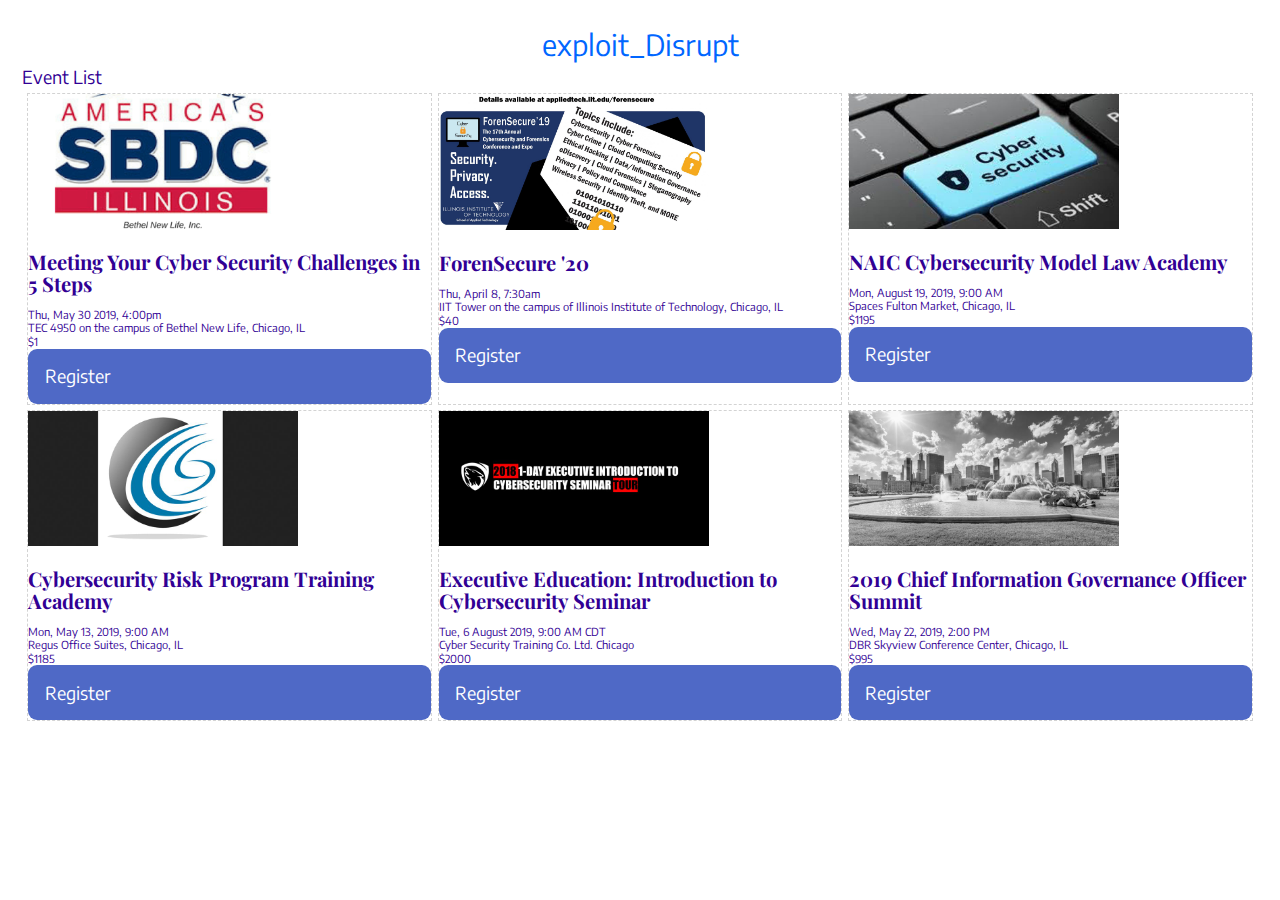
<file: index.html>
<!DOCTYPE html>
<html lang="en">
<head id="head-discovery">
  <title>exploit_Disrupt Discovery</title>
  <meta charset="utf-8" />
  <meta name="viewport" content="width=device-width,initial-scale=1.0,shrink-to-fit=no" />
  <link rel="stylesheet" href="assets/css/screen.css" />
  <script src="assets/js/site.js"></script>
</head>
<body id="body-discovery">
  <header id="header-discovery">
    <a href="#content-discovery"><h1>exploit_Disrupt</h1></a>
  </header>
  <main id="content-discovery">
    <section id="event-section">
      <h2>Event List</h2>
      <ul id="event-list">
        <li class="event-entry">
          <img id="sbdc-img" class="event-img" src="assets/img/sbdc.png"
          alt="SBDC Banner Image" />
          <h3 id="sbdc-title" class="event-title">Meeting Your Cyber Security Challenges in 5 Steps</h3>
          <ul class="event-info">
            <li id="sbdc-start-date" class="event-start-date">Thu, May 30 2019, 4:00pm</li>
            <li id="sbdc-brief-location" class="event-brief-location">TEC 4950 on the campus of Bethel New Life, Chicago, IL</li>
            <li id="sbdc-price" class="event-price">$1</li>
          </ul>
          <a id="sbdc" class="custom-button-link" href="description/">Register</a>
          <ul class="hidden">
            <li id="sbdc-end-date" class="event-end-date">Thu, May 30, 2019, 6:00pm</li>
            <li id="sbdc-full-location" class="event-full-location">
              TEC 4950 on the campus of Bethel New Life
              Bethel New Life, Inc.
              4950 W. Thomas Street
              Chicago, IL 60651</li>
            <li id="sbdc-org" class="event-organization">West Side Forward Chicago at Bethel New Life</li>
            <li class="event-description">
              <p id="sbdc-descrip">
                Cyber crime targeting businesses continues to be a major concern. Small and mid-size
                businesses hit by a hack or data breach lose an average of $80,000 plus the damage
                to sales and business reputation. Learn five steps to deter cyber criminals and
                help avoid the problems that could destroy a business. Better Business Bureau has
                teamed up with National Cyber Security Alliance and National Institute for Science
                and Technology and local cyber security experts
              </p>
            </li>
          </ul>
        </li>
        <li class="event-entry">
          <img id="forensecure-img" class="event-img" src="assets/img/forensecure.jpg"
          alt="ForenSecure Banner Image" />
          <h3 id="forensecure-title" class="event-title">ForenSecure '20</h3>
          <ul class="event-info">
            <li id="forensecure-start-date" class="event-start-date">Thu, April 8, 7:30am</li>
            <li id="forensecure-brief-location" class="event-brief-location">
              IIT Tower on the campus of Illinois Institute of
              Technology, Chicago, IL
            </li>
            <li id="forensecure-price" class="event-price">$40</li>
          </ul>
          <a id="forensecure" class="custom-button-link" href="description/">Register</a>
          <ul class="hidden">
            <li id="forensecure-end-date" class="event-end-date">Fri, April 9, 2020, 5:00pm</li>
            <li id="forensecure-full-location" class="event-full-location">10 W 35th St, Chicago, IL 60616</li>
            <li id="forensecure-org" class="event-organization">IIT</li>
            <li class="event-description">
              <p id="forensecure-descrip">
                ABOUT THE CONFERENCE
                We invite your participation as a sponsor/exhibitor, speaker, or attendee of
                ForenSecure’19: IT Forensics and Security Conference and Expo at Illinois Institute
                of Technology. This is an industry-focused technical conference (not an academic
                conference) with multiple tracks. It attracts 200+ professionals for an intensive
                one- and a half-day schedule that includes discussion and debate over forensics,
                security, data/information governance, cyber crime and security, cyber security
                legislation and legal issues, ethical hacking, eDiscovery, cloud forensics,
                steganography, policy and compliance, privacy, wireless security, cloud computing,
                identity theft, and more.

                PAST PARTICIPANTS
                A dynamic and growing number of organizations have contributed to the success of
                this conference, including: AccessData, Argonne National Laboratory, Authentify,
                Cisco, The Chicago Police Department, CompTIA, Computer Associates, the FBI,
                Fermilab, Fortinet, Guidance Software, IBM, IEEE, KPMG, Microsoft, Motorola,
                Sungard, UniForum, X-Ways Forensics and many others. Speakers and participants
                continue to represent local, regional, national, and international organizations
                and universities.
              </p>
            </li>
          </ul>
        </li>
        <li class="event-entry">
          <img id="css-img" class="event-img" src="assets/img/css.jpeg"
          alt="css Banner Image" />
          <h3 id="css-title" class="event-title">NAIC Cybersecurity Model Law Academy</h3>
          <ul class="event-info">
            <li id="css-start-date" class="event-start-date">Mon, August 19, 2019, 9:00 AM</li>
            <li id="css-brief-location" class="event-brief-location">
              Spaces Fulton Market, Chicago, IL
            </li>
            <li id="css-price" class="event-price">$1195</li>
          </ul>
          <a id="css" class="custom-button-link" href="description/">Register</a>
          <ul class="hidden">
            <li id="css-end-date" class="event-end-date">Tue, August 20, 2019, 4:45 PM CDT</li>
            <li id="css-full-location" class="event-full-location">
              Spaces Fulton Market
              159 N. Sangamon Street, Suite 200 and 300
              Chicago, IL 60607
            </li>
            <li id="css-org" class="event-organization">Corporate Compliance Seminars (CCS)</li>
            <li class="event-description">
              <p id="css-descrip">
                New cybersecurity regulations for insurance companies are approaching faster
                than you might think. The National Association of Insurance Commissioners
                (NAIC) approved Insurance Data Security Model Law and the State of New York in
                March 2017 placed into effect Section 500 of Title 23 of the Official
                Compilation of Codes.
              </p>
            </li>
          </ul>
        </li>
        <li class="event-entry">
          <img id="newyork-img" class="event-img" src="assets/img/newyork.jpeg"
          alt="newyork Banner Image" />
          <h3 id="newyork-title" class="event-title">
            Cybersecurity Risk Program Training Academy
          </h3>
          <ul class="event-info">
            <li id="newyork-start-date" class="event-start-date">Mon, May 13, 2019, 9:00 AM</li>
            <li id="newyork-brief-location" class="event-brief-location">
              Regus Office Suites, Chicago, IL
            </li>
            <li id="newyork-price" class="event-price">$1185</li>
          </ul>
          <a id="newyork" class="custom-button-link" href="description/">Register</a>
          <ul class="hidden">
            <li id="newyork-end-date" class="event-end-date">Tue, May 14, 2019, 4:45 PM</li>
            <li id="newyork-full-location" class="event-full-location">
              Regus Office Suites
              30 S. Wacker Drive
              22nd Floor
              Chicago , IL 60606
            </li>
            <li id="newyork-org" class="event-organization">
              New York Events List
            </li>
            <li class="event-description">
              <p id="newyork-descrip">
                This training program focuses on describing the effective components of a modern
                cybersecurity risk management program. The attendees will be prepared to start
                the evaluation of an existing program. They will then be able to discuss with
                senior management, the audit committee, and the board of directors how to
                proceed in improving cybersecurity risk management. Five main components of
                an effective program are reviewed: data, control implementation,
                verification, breach preparedness and risk management.
              </p>
            </li>
          </ul>
        </li>
        <li class="event-entry">
          <img id="training-img" class="event-img" src="assets/img/training.jpg"
          alt="training Banner Image" />
          <h3 id="training-title" class="event-title">
            Executive Education: Introduction to Cybersecurity Seminar
          </h3>
          <ul class="event-info">
            <li id="training-start-date" class="event-start-date">
              Tue, 6 August 2019, 9:00 AM CDT
            </li>
            <li id="training-brief-location" class="event-brief-location">
              Cyber Security Training Co. Ltd. Chicago
            </li>
            <li id="training-price" class="event-price">$2000</li>
          </ul>
          <a id="training" class="custom-button-link" href="description/">Register</a>
          <ul class="hidden">
            <li id="training-end-date" class="event-end-date">
              Tue, 6 August 2019, 5;00 PM
            </li>
            <li id="training-full-location" class="event-full-location">
              Cyber Security Training Co. Ltd. Chicago
            </li>
            <li id="training-org" class="event-organization">
              by Cyber Security Training Co. Ltd
            </li>
            <li class="event-description">
              <p id="training-descrip">
                Our 8-part Executive Introduction to Cybersecurity series are shorter courses
                designed to introduce managers, senior managers and executives to the most
                relevant cybersecurity topics to ensure they have the knowledge to make more
                informed decisions and better manage business risk.
              </p>
            </li>
          </ul>
        </li>
        <li class="event-entry">
          <img id="igi-img" class="event-img" src="assets/img/igi.jpg"
          alt="igi Banner Image" />
          <h3 id="igi-title" class="event-title">
            2019 Chief Information Governance Officer Summit
          </h3>
          <ul class="event-info">
            <li id="igi-start-date" class="event-start-date">
              Wed, May 22, 2019, 2:00 PM
            </li>
            <li id="igi-brief-location" class="event-brief-location">
              DBR Skyview Conference Center, Chicago, IL
            </li>
            <li id="igi-price" class="event-price">$995</li>
          </ul>
          <a id="igi" class="custom-button-link" href="description/">Register</a>
          <ul class="hidden">
            <li id="igi-end-date" class="event-end-date">
              Thu, May 23, 2019, 4:00 PM
            </li>
            <li id="igi-full-location" class="event-full-location">
              DBR Skyview Conference Center
              191 N. Wacker Drive
              Chicago, IL 60606-1698
            </li>
            <li id="igi-org" class="event-organization">
              Information Governance Initiative
            </li>
            <li class="event-description">
              <p id="igi-descrip">
                The CIGO Summit is an invitation-only executive event for senior leaders in
                cybersecurity, information management, law, privacy, data analytics, records
                management, compliance, and other IG-related disciplines. The registration
                function below indicates that you will be put on a “Waitlist,” which means
                that we will review your registration and contact you within 24 hours.
              </p>
            </li>
          </ul>
        </li>
        <!--<li class="event-entry">
                  <img id="X-img" class="event-img" src="assets/img/x.png"
                  alt="X Banner Image" />
                  <h3 id="X-title" class="event-title">
                    X
                  </h3>
                  <ul class="event-info">
                    <li id="X-start-date" class="event-start-date">
                      X
                    </li>
                    <li id="X-brief-location" class="event-brief-location">
                      X
                    </li>
                    <li id="X-price" class="event-price">X</li>
                  </ul>
                  <a id="X" class="custom-button-link" href="description/">Register</a>
                  <ul class="hidden">
                    <li id="X-end-date" class="event-end-date">
                      X
                    </li>
                    <li id="X-full-location" class="event-full-location">
                      X
                    </li>
                    <li id="X-org" class="event-organization">
                      X
                    </li>
                    <li class="event-description">
                      <p id="X-descrip">
                        X
                      </p>
                    </li>
                  </ul>
                </li>-->
      </ul>
    </section>
  </main>
</body>
</html>
<!-- <section>
  <h2>Filter:</h2>
  <form id="filter" action="index.html" method="post">
    <ul>
      <li id="filter-li-location">
        <label for="location">Location</label>
        <select name="location" id="location">
          <option value="Any">Any</option>
          <option value="Chicagoland">Chicagoland</option>
          <option value="New York">New York</option>
          <option value="Texas">Texas</option>
          <option value="San Francisco">San Francisco</option>
        </select>
      </li>
      <li id="filter-li-cost">
        <label for="cost">Cost</label>
        <select name="cost" id="cost">
          <option value="Any">Any</option>
          <option value="Free">Free</option>
          <option value="Payed Events">Payed Events</option>
        </select>
      </li>
      <li id="filter-li-type">
        <label for="type">Type of Event</label>
        <select name="type" id="type">
          <option value="Any">Any</option>
          <option value="Certification/Training">Certification/Training</option>
          <option value="Management">Management</option>
          <option value="Organization">Organization</option>
          <option value="Business">Business</option>
        </select>
      </li>
    </ul>
  </form>
</section> -->
</file>
<file: assets/css/screen.css>
@import url("https://fonts.googleapis.com/css?family=Merriweather:400,400i,700&subset=latin-ext");
@import url("https://fonts.googleapis.com/css?family=Encode+Sans:600,700,800&subset=latin-ext");
@import url("https://fonts.googleapis.com/css?family=Playfair+Display:400,700,900");

/* http://meyerweb.com/eric/tools/css/reset/
   v2.0 | 20110126
   License: none (public domain)
*/
/* stylelint-disable*/
a,abbr,acronym,address,applet,article,aside,audio,b,big,blockquote,body,canvas,caption,center,cite,code,dd,del,details,dfn,div,dl,dt,em,embed,fieldset,figcaption,figure,footer,form,h1,h2,h3,h4,h5,h6,header,hgroup,html,i,iframe,img,ins,kbd,label,legend,li,mark,menu,nav,object,ol,output,p,pre,q,ruby,s,samp,section,small,span,strike,strong,sub,summary,sup,table,tbody,td,tfoot,th,thead,time,tr,tt,u,ul,var,video{margin:0;padding:0;border:0;font:inherit;vertical-align:baseline}article,aside,details,figcaption,figure,footer,header,hgroup,main,menu,nav,section{display:block}html,.stylelint{line-height:1}body{line-height:inherit}ol,ul{list-style:none}blockquote,q{quotes:none}blockquote:after,blockquote:before,q:after,q:before{content:'';content:none}table{border-collapse:collapse;border-spacing:0}
/* stylelint-enable */

/* Begin site styles below */

/* Base Styles */
/* Layout */
/* Module Section */
/* State */

/*
  base font-size: 18px
  base line-height: 22px
  1.618/Phi is our modular scale:
  https://www.modularscale.com/?18&px&1.618
*/

/* --- Base Styles --- */
html {
  background: #ffffff;
  color: #310094;
  font-family: "Encode Sans", sans-serif;
  font-size: 1.125em; /* 18 / 16 = 1.125 */
  line-height: 1.2222222222em; /* 22 / 18 = 1.2222222222 */
}

h1 {
  color: #0066FF;
  display: block;
  font-size: 1.618em; /* 29.124 / 18 = 1.618 */
  line-height: 1.5107814861em; /* 44 / 29.124 = 1.5107814861 */
  margin-left: auto;
  margin-right: auto;
  text-align: center;
}

h3 {
  font-family: "Playfair Display", serif;
  font-weight: 700;
  padding-bottom: 1.2222222222em;
}

label {
  color: #EEE;
}

a {
  text-decoration: none;
}

a[role="button"] {
  box-sizing: border-box;
  display: block;
  font-family: sans-serif;
  text-align: center;
  text-decoration: none;
}

input {
  border: 0;
  font-size: inherit;
  line-height: inherit;
  margin: 0;
  outline: 0;
  padding: 0.6111111111em; /* 11 / 18 = 0.6111111111 */
  flex: 1 1 25%;
}

/* --- Layout --- */
#form-explainer {
  display: block;
  margin-left: auto;
  margin-right: auto;
  padding: 1.2222222222em; /* 22 / 18 = 1.2222222222 */
  text-align: center;
}

#event-section {
  display: flex;
  flex-flow: row wrap;
}

#event-list {
  display: grid;
  flex: 1 0 50%;
  grid-gap: 0.305em;
  grid-template-columns: repeat(1, 1fr);
  list-style: none;
  padding: 0.305em;
}

#credit-security {
  width: 25%;
  flex-grow: 0;
}

#eh-submit {
  border: 0;
  font-size: inherit;
  line-height: inherit;
  margin: 0;
  outline: 0;
  padding: 0.6111111111em; /* 11 / 18 = 0.6111111111 */
  width: 100%;
}

/* --- Forms --- */
input,
label,
select {
  box-sizing: border-box;
  display: block;
}

.form-item {
  display: flex;
  flex-flow: row wrap;
}

.form-item label {
  width: 100%;
}

.form-item img {
  max-width: 2.444444444em;
  max-height: 2.444444444em;
  padding-left: 1.2222222222em;
}

input[type="tel"] {
  background-color: rgba(67,176,183,1);
  margin-bottom: 0.6111111111em;
}

input[type="tel"]:focus {
  background-color: #EEE;
}

input[type="submit"],
#eh-submit {
  background-color: #ffffff;
  color: #666699;
  opacity: 1;
  transition: opacity 2s;
  width: 100%;
}

input[type="submit"]:disabled {
  opacity: 0.5;
}

.hint {
  font-style: italic;
}

.event-entry {
  border: dashed 0.0763em #d3d3d3;
  display: flex;
  flex-flow: column wrap;
}

.hint b {
  color: #b3b3b3;
}

#event-list img {
  display: block;
  max-width: 15em;
}

#event-section h2 {
  width: 100%;
}

.event-info-descrip li {
  /* vertical | horizontal */
  padding: 2.5% 0;
}

.event-info-descrip {
  padding: 5%;

}

.register {
  border-radius: 0.5em;
  padding-top: 1em;
  padding-bottom: 1em;
  text-align: center;
  transition: 0.4s;
}

.custom-button-link {
  background-color: #4F69C6;
  border-radius: 0.5em;
  color: white;
  padding: 0.9166666665em;
  text-decoration: none;
}

.custom-button-link:active {
  background-color: #550000;
  transition: 0.4s;
}

.custom-button-link:hover {
  background-color: #92a6ef;
  transition: 0.4s;
}

.event-img {
  padding-bottom: 1.2222222222em;
}

.event-title {
  font-family: "Playfair Display", serif;
  font-size: 1.125em;
  padding-bottom: 0.6111111111em;
}

.event-info {
  font-family: "Encode Sans", sans-serif;
  font-size: 0.618em; /* 18 / 16 = 1.125 */
  line-height: 1.2222222222em; /* 22 / 18 = 1.2222222222 */
}

.event-img-descrip {
  display: block;
  margin: auto;
  object-fit: cover;
  object-position: center center;
  width: 100%;
}

/* --- Controls color transitions for hovering and clicking menu buttons --- */
/*.register :hover {
  background-color: grey;
  border-radius: 0.5em;
  transition: 0.4s;
}*/

.register a {
  /* top | right | bottom | left */
  /*margin:auto;*/
  background-color: #4F69C6;
  border-radius: 0.5em;
  color: white;
  padding: 1em 25% 1em 25%;
  text-decoration: none;
}

.register a:active {
  background-color: #550000;
  transition: 0.4s;
}

.register a:hover {
  background-color: #92a6ef;
  transition: 0.4s;
}

/* --- Form Layout --- */
#signup-form {
  background: #4F69C6;
  color: #fff;
  display: block;
  margin-left: auto;
  margin-right: auto;
  max-width: 30em;
}

#signup-form ol {
  /*
  display: flex;
  align-items: flex-end;
  align-content: stretch;
  flex-flow: row wrap;
  */
  padding: 1.2222222222em; /* 22 / 18 = 1.2222222222 */
}

#signup-form li {
  flex: 1 0 auto;
  padding-bottom: 0.6111111111em; /* 11 / 18 = 0.6111111111 */
}

/* --- Size-Selector Control --- */
#size-touch {
  display: flex;
}

#size-touch li {
  margin-right: 0.6111111111em; /* 11 / 18 = 0.6111111111 */
}

#size-touch li:last-child {
  margin-right: 0;
}

#size-touch a {
  background-color: #EEE;
  border: 1px solid #b3b3b3;
  color: #666699;
  padding: 0.6111111111em; /* 11 / 18 = 0.6111111111 */
}

#size-touch a.selected {
  background-color: #b3b3b3;
  color: #EEE;
}


/* --- State --- */
.hidden {
  display: none;
}

/* --- Diagnostic CSS --- */
/**
* A quick baseline grid overlay using css+svg.
* Inspired by [Basehold.it](https://basehold.it/).
* @author leshido
*/
body.g {
  position: relative;
}

body.g::after {
  /* Change the `height` parameter here to match your base line-height. */
  background: url('data:image/svg+xml;utf8,<svg height="22" width="1" xmlns="http://www.w3.org/2000/svg"><rect width="1" height="0.5" style="fill:rgba(255, 0, 255, 0.8)" /></svg>') repeat top left;
  bottom: 0;
  content: "";
  display: block;
  left: 0;
  pointer-events: none;
  position: absolute;
  right: 0;
  top: 0;
  z-index: 9999;
}

body.g:active::after {
  display: none;
}

/* --- Media Querys --- */
@media screen and (min-width: 360px) {
  /* Base Styles */
  html {
    padding: 1.2222222222em; /* 22 / 18 = 1.2222222222 */
    /*padding: 6%;*/
  }
  /* Layout */
  #descrip-contents {
    display: grid;
    grid-column-gap: 1em;
    grid-row-gap: 1em;
    grid-template-columns: 1fr;
  }

  #descrip-main {
    padding-left: 5%;
    padding-right: 5%;
  }
  /* Module Section */
  /* State */
}

@media screen and (min-width: 820px) {
  /* Base Styles */
  /* Layout */
  #content {
    display: grid;
    grid-column-gap: 1em;
    grid-row-gap: 1em;
    grid-template-columns: 1fr 2fr;
  }

  #descrip-contents {
    display: grid;
    grid-template-columns: 66.666% 33.333%;
    padding: 1em;
  }

  #descrip-main {
    padding-left: 20%;
    padding-right: 20%;
  }

  #event-list {
    grid-template-columns: repeat(2, 1fr);
  }
  /* Module Section */
  /* State */
}

@media screen and (min-width: 1200px) {
  /* Base Styles */
  /* Layout */
  #event-list {
    grid-template-columns: repeat(3, 1fr);
  }
  /* Module Section */
  /* State */
}

@media screen and (min-width: 1600px) {
  /* Base Styles */
  /* Layout */
  #event-list {
    grid-template-columns: repeat(4, 1fr);
  }
  /* Module Section */
  /* State */
}
</file>
